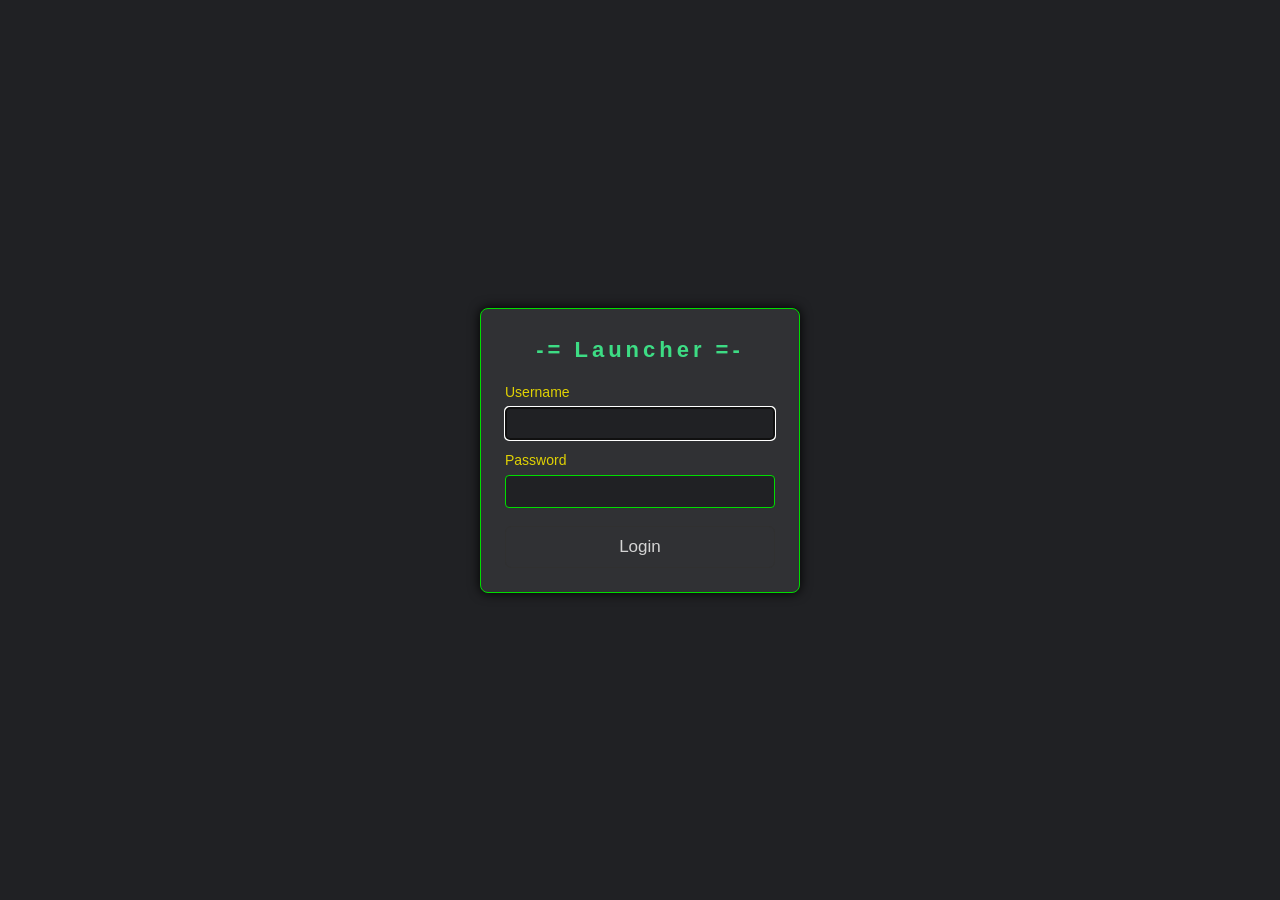
<file: webUi/login.html>
<!DOCTYPE html>
<html lang="en">
<head>
<meta charset="UTF-8">
<meta name="viewport" content="width=device-width,initial-scale=1">
<title>Launcher Login</title>
<link rel="stylesheet" href="style.css">
<style>
body{margin:0;min-height:100vh;display:flex;align-items:center;justify-content:center;background:#202124;color:#00dd00;font-family:-apple-system,BlinkMacSystemFont,"Segoe UI",Roboto,sans-serif}
.login-card{background:#303134;border:1px solid #00dd00;border-radius:8px;box-shadow:0 0 12px #000;max-width:320px;width:100%;padding:24px;}
.login-card h1{margin:0 0 16px;text-align:center;font-size:22px;}
.login-card label{display:block;margin:10px 0 4px;color:#e0d204;font-size:14px;}
.login-card input{width:100%;padding:8px;border:1px solid #00dd00;border-radius:4px;background:#202124;color:#00dd00;}
.login-card button{width:100%;margin-top:18px;padding:10px;}
#notice{display:none;margin-bottom:12px;padding:8px;border:1px solid #e57373;border-radius:4px;color:#e57373;text-align:center;font-weight:600;}
</style>
</head>
<body>
<form class="login-card" action="/login" method="POST">
    <h1>-= Launcher =-</h1>
    <div id="notice"></div>
    <label for="username">Username</label>
    <input id="username" name="username" type="text" autocomplete="username" required>
    <label for="password">Password</label>
    <input id="password" name="password" type="password" autocomplete="current-password" required>
    <button type="submit">Login</button>
</form>
<script>
(()=>{const u=document.getElementById("username"),n=document.getElementById("notice"),p=new URLSearchParams(location.search);u.focus();if(p.has("failed")){n.textContent="Usuario ou senha invalidos.";n.style.display="block";}else if(p.has("loggedout")){n.textContent="Sessao encerrada com sucesso.";n.style.display="block";}})();
</script>
</body>
</html>
</file>
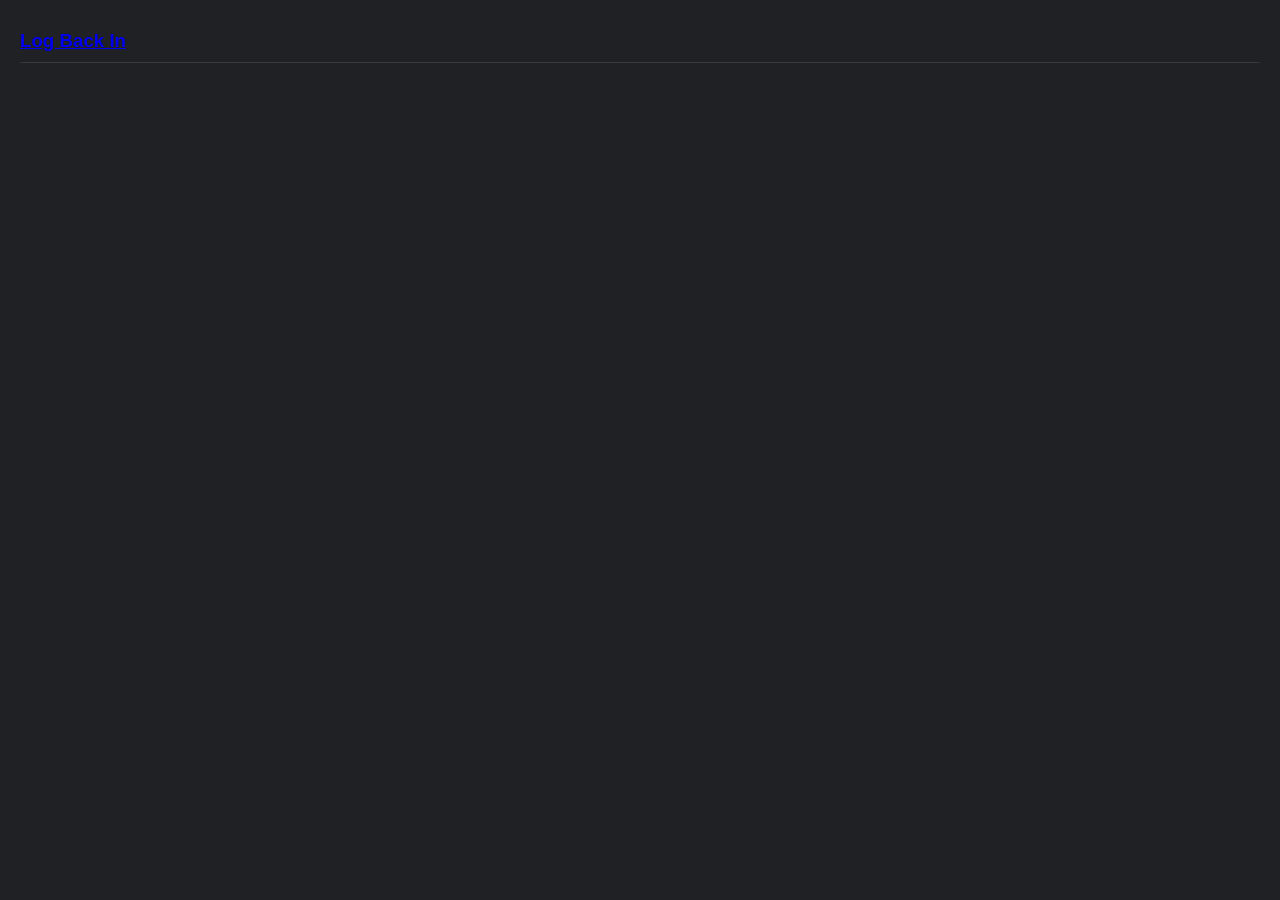
<file: webUi/logout.html>
<!DOCTYPE HTML>
<html lang="en">

<head>
    <meta name="viewport" content="width=device-width, initial-scale=1">
    <meta charset="UTF-8">
    <style>
        body {
            font-family: -apple-system, BlinkMacSystemFont, "Segoe UI", Roboto, sans-serif;
            margin: 0;
            padding: 20px;
            color: #00dd00;
            background-color: #202124;
        }

        h3 {
            margin: 0;
            padding: 10px 0;
            border-bottom: 1px solid rgba(255, 255, 255, 0.1);
        }
    </style>
</head>

<body>
    <h3><a href="/">Log Back In</a></h3>
</body>

</html>
</file>
<file: webUi/style.css>
:root{--bg:#0f0f0f;--s1:#181818;--s2:#222;--br:#303030;--fg:#d4d4d4;--dim:#888;--ac:#3ddc84;--yw:#e0d204;--r:6px}
html{font-size:130%}
*{box-sizing:border-box}
body{font:18.2px/1.5 -apple-system,BlinkMacSystemFont,"Segoe UI",sans-serif;margin:0;padding:8px;background:var(--bg);color:var(--fg)}
.w{max-width:800px;margin:0 auto}
.card{background:var(--s1);border:1px solid var(--br);border-radius:var(--r);padding:14px;margin:6px 0}
h1{margin:0 0 8px;font-size:1.05rem;letter-spacing:4px;color:var(--ac)}
h3{margin:0 0 8px;font-size:.72rem;text-transform:uppercase;letter-spacing:1px;color:var(--dim);border-bottom:1px solid var(--br);padding-bottom:5px}
p{margin:3px 0;font-size:.82rem;color:var(--dim)}
.row{display:flex;flex-wrap:wrap;gap:6px;align-items:center}
.tag{background:var(--s2);border-radius:4px;padding:3px 8px;font-size:.78rem}
.tag b{color:var(--ac)}
button{background:0;color:var(--fg);border:1px solid var(--br);padding:5px 11px;border-radius:var(--r);cursor:pointer;font-size:.82rem;transition:border-color .15s,color .15s}
button:hover{border-color:var(--ac);color:var(--ac)}
a{color:var(--yw);text-decoration:none}
a:hover{text-decoration:underline;cursor:pointer}
table{width:100%;min-width:250px;border-collapse:collapse;font-size:.82rem}
th{text-align:left;color:var(--dim);font-weight:500;font-size:.72rem;text-transform:uppercase;letter-spacing:.5px;padding:5px 6px;border-bottom:1px solid var(--br)}
td{padding:5px 6px;border-bottom:1px solid var(--s2);word-break:break-word;overflow-wrap:anywhere}
tr:last-child td{border-bottom:none}
.sz{color:var(--dim);font-size:.75rem;text-align:right;width:94px}
.ac{text-align:right;white-space:nowrap;width:117px}
.mb{display:none;width:36px;text-align:right}
.mb button{padding:2px 6px;border-color:transparent;font-size:.95rem;line-height:1}
.mb button:hover{border-color:transparent;color:var(--ac)}
.mrow td{background:var(--s2);font-size:.82rem;padding:6px 8px}
#status{font-size:.82rem;color:var(--ac);min-height:1em;padding:3px 0}
.modal{display:none;position:fixed;inset:0;background:var(--bg);z-index:10;padding:12px;overflow-y:auto}
.mhdr{display:flex;justify-content:space-between;align-items:center;margin-bottom:10px;padding-bottom:8px;border-bottom:1px solid var(--br)}
.mtitle{font-weight:600;color:var(--ac)}
#editor-content{width:100%;height:calc(100vh - 80px);background:var(--s1);color:var(--ac);border:1px solid var(--br);border-radius:var(--r);padding:10px;font-family:monospace;resize:none;font-size:.82rem}
.hbg{display:none;width:100%;text-align:left;margin-bottom:0}
.drop-area{border:2px dashed var(--br);border-radius:var(--r);padding:10px;margin-top:4px;display:none;overflow-x:auto}
.highlight{border-color:var(--ac)!important}
#upmodal{display:none;position:fixed;inset:0;background:rgba(0,0,0,.75);z-index:20;align-items:center;justify-content:center}
#upmodal.open{display:flex}
#upbox{background:var(--s1);border:1px solid var(--br);border-radius:var(--r);padding:16px 20px;width:min(380px,90vw);max-height:70vh;overflow-y:auto}
#upbox h3{margin:0 0 10px}
.upl{position:relative;height:26px;background:var(--s2);border-radius:3px;overflow:hidden;margin:5px 0}
.upl-fill{position:absolute;inset:0;width:0%;background:var(--ac);opacity:.25;transition:width .1s linear}
.upl-lbl{position:absolute;inset:0;display:flex;align-items:center;padding:0 8px;font-size:.76rem;white-space:nowrap;overflow:hidden;text-overflow:ellipsis}
#configOverlay,#pmanResizeOverlay{display:none;position:fixed;inset:0;background:rgba(0,0,0,.75);z-index:20;align-items:center;justify-content:center}
#configOverlay.open,#pmanResizeOverlay.open{display:flex}
#configBox{background:var(--s1);border:1px solid var(--br);border-radius:var(--r);padding:16px 20px;width:min(280px,90vw)}
#configBox button{width:100%;text-align:left;margin:3px 0}
#pmanResizeBox{background:var(--s1);border:1px solid var(--br);border-radius:var(--r);padding:16px 20px;width:min(80%,640px);max-height:80vh;overflow-y:auto}
input[type=range]{width:100%;accent-color:var(--ac);margin:10px 0}
.pman-resize-range{color:var(--dim);font-size:.78rem}
.pman-resize-vals{display:flex;justify-content:space-between;margin-top:6px}
.pman-resize-vals b{color:var(--ac)}
.pman-bar{display:flex;height:14px;border-radius:4px;overflow:hidden;border:1px solid var(--br)}
.pman-seg{height:100%}
.pman-seg.pman-app{background:var(--ac)}
.pman-seg.pman-data{background:var(--yw)}
.pman-seg.pman-free{background:var(--s2)}
.pman-seg.pman-sys{background:var(--br)}
.pman-seg+.pman-seg{border-left:1px solid var(--bg)}
.pman-legend{margin:6px 0 0;font-size:.72rem;color:var(--dim)}
.pman-dot{display:inline-block;width:8px;height:8px;border-radius:2px;margin-right:4px;vertical-align:middle}
.pman-dot.pman-app{background:var(--ac)}
.pman-dot.pman-data{background:var(--yw)}
.pman-dot.pman-free{background:var(--s2);border:1px solid var(--br)}
.pman-dot.pman-sys{background:var(--br)}
@media(max-width:550px){
  .hbg{display:block}
  #menu{display:none;flex-direction:column;margin-top:6px}
  #menu.open{display:flex}
  #menu button{width:100%;text-align:left}
  .sz,.ac{display:none}
  .mb{display:table-cell}
}
</file>
